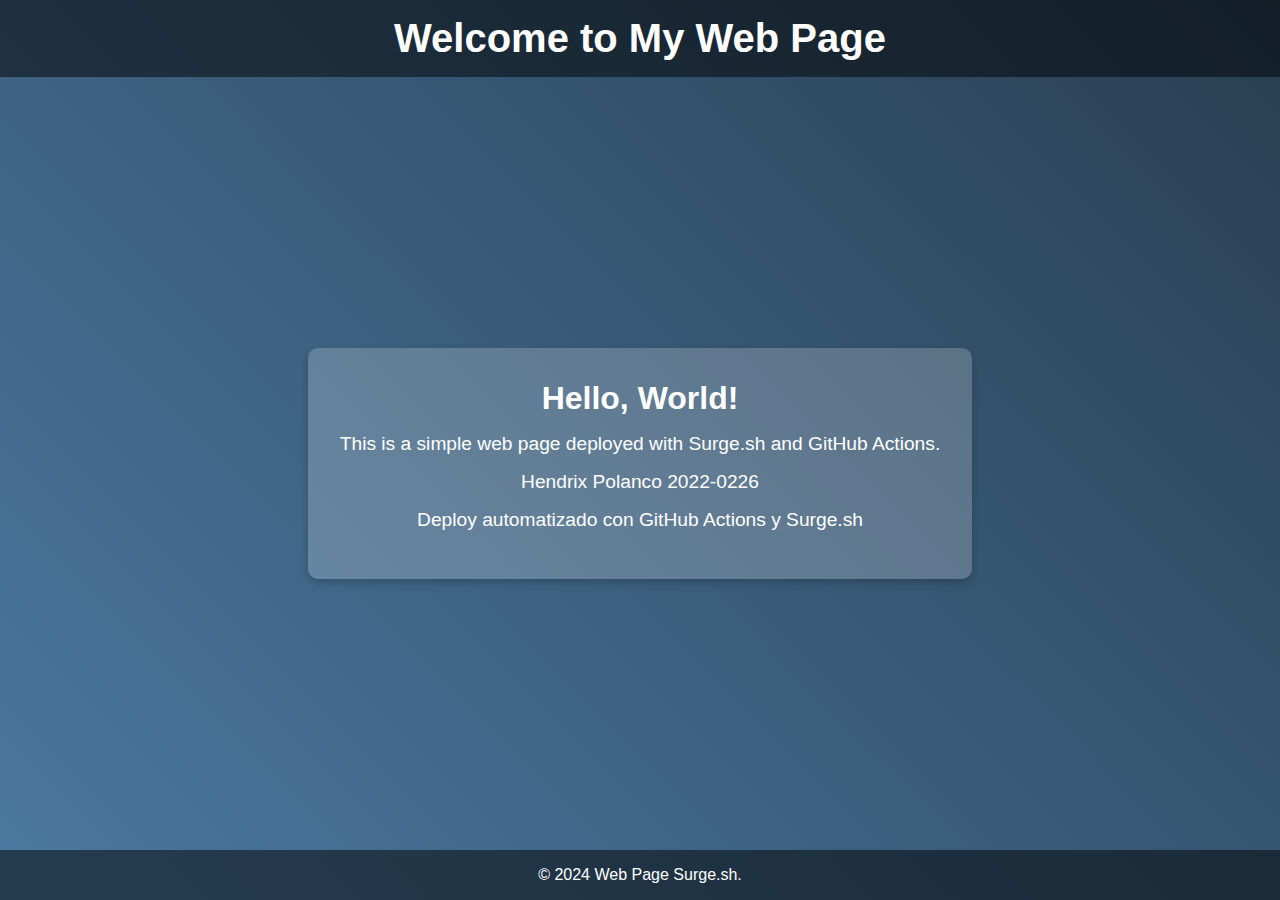
<file: index.html>
<!DOCTYPE html>
<html lang="en">
<head>
    <meta charset="UTF-8">
    <meta name="viewport" content="width=device-width, initial-scale=1.0">
    <title>My Creative Web Page</title>
    <link rel="stylesheet" href="styles.css">
</head>
<body>
    <header>
        <h1>Welcome to My Web Page</h1>
    </header>
    <main>
        <section>
            <h2>Hello, World!</h2>
            <p>This is a simple web page deployed with Surge.sh and GitHub Actions.</p>
            <p>Hendrix Polanco 2022-0226</p>
            <p>Deploy automatizado con GitHub Actions y Surge.sh</p>
        </section>
    </main>
    <footer>
        <p>&copy; 2024 Web Page Surge.sh.</p>
    </footer>
</body>
</html>
</file>
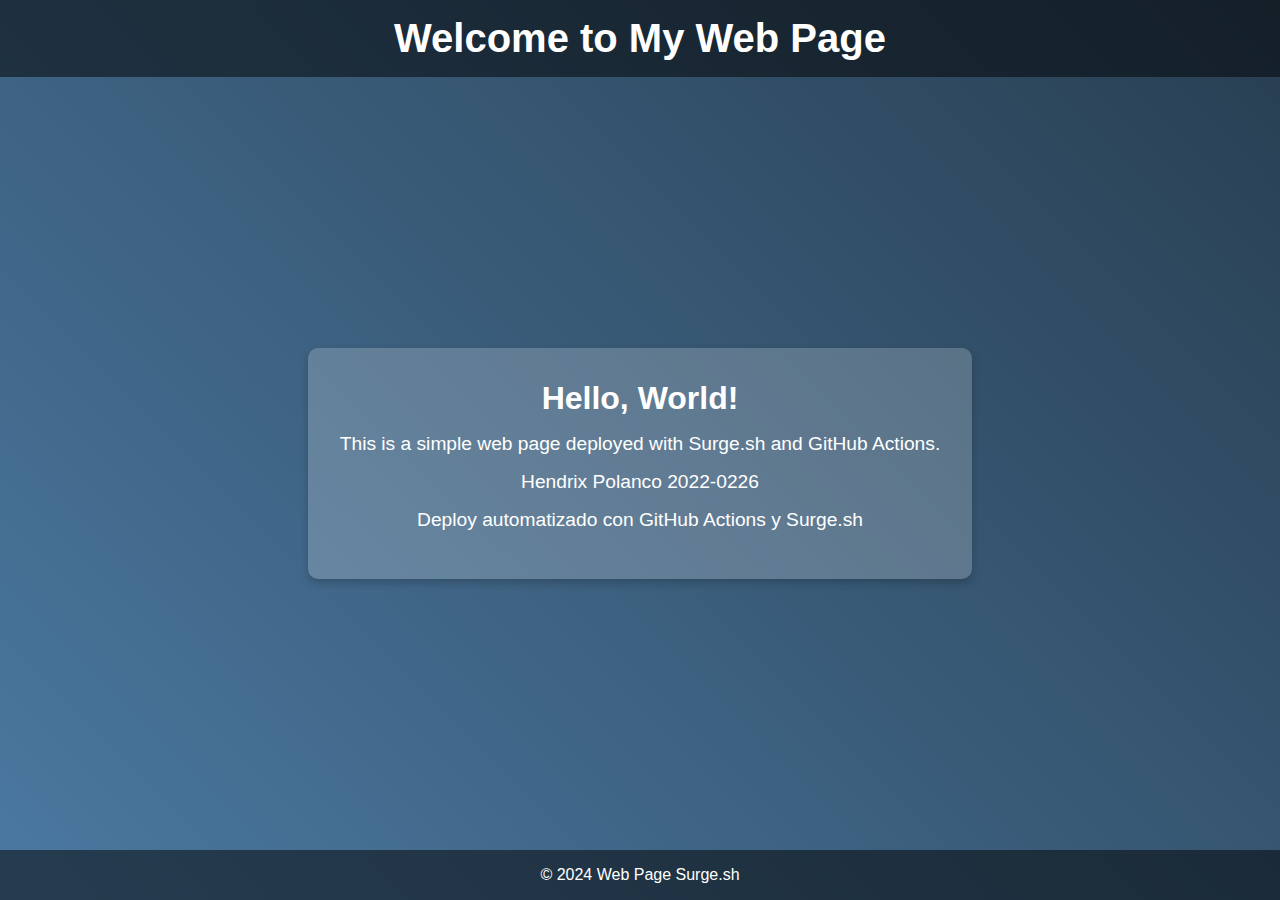
<file: project/index.html>
<!DOCTYPE html>
<html lang="en">
<head>
    <meta charset="UTF-8">
    <meta name="viewport" content="width=device-width, initial-scale=1.0">
    <title>My Creative Web Page</title>
    <link rel="stylesheet" href="styles.css">
</head>
<body>
    <header>
        <h1>Welcome to My Web Page</h1>
    </header>
    <main>
        <section>
            <h2>Hello, World!</h2>
            <p>This is a simple web page deployed with Surge.sh and GitHub Actions.</p>
            <p>Hendrix Polanco 2022-0226</p>
            <p>Deploy automatizado con GitHub Actions y Surge.sh</p>
        </section>
    </main>
    <footer>
        <p>&copy; 2024 Web Page Surge.sh</p>
    </footer>
</body>
</html>
</file>
<file: styles.css>
* {
    margin: 0;
    padding: 0;
    box-sizing: border-box;
}

body {
    font-family: 'Arial', sans-serif;
    background: linear-gradient(45deg, #4b79a1, #283e51);
    color: #ffffff;
    display: flex;
    flex-direction: column;
    min-height: 100vh;
}

header {
    background: rgba(0, 0, 0, 0.5);
    padding: 1rem;
    text-align: center;
}

header h1 {
    font-size: 2.5rem;
}

main {
    flex: 1;
    display: flex;
    justify-content: center;
    align-items: center;
}

main section {
    background: rgba(255, 255, 255, 0.2);
    padding: 2rem;
    border-radius: 10px;
    box-shadow: 0 4px 8px rgba(0, 0, 0, 0.2);
    text-align: center;
}

main section h2 {
    font-size: 2rem;
    margin-bottom: 1rem;
}

main section p {
    font-size: 1.2rem;
    margin-bottom: 1rem;
}

footer {
    background: rgba(0, 0, 0, 0.5);
    text-align: center;
    padding: 1rem;
    position: sticky;
    bottom: 0;
    width: 100%;
}
</file>
<file: project/styles.css>
* {
    margin: 0;
    padding: 0;
    box-sizing: border-box;
}

body {
    font-family: 'Arial', sans-serif;
    background: linear-gradient(45deg, #4b79a1, #283e51);
    color: #ffffff;
    display: flex;
    flex-direction: column;
    min-height: 100vh;
}

header {
    background: rgba(0, 0, 0, 0.5);
    padding: 1rem;
    text-align: center;
}

header h1 {
    font-size: 2.5rem;
}

main {
    flex: 1;
    display: flex;
    justify-content: center;
    align-items: center;
}

main section {
    background: rgba(255, 255, 255, 0.2);
    padding: 2rem;
    border-radius: 10px;
    box-shadow: 0 4px 8px rgba(0, 0, 0, 0.2);
    text-align: center;
}

main section h2 {
    font-size: 2rem;
    margin-bottom: 1rem;
}

main section p {
    font-size: 1.2rem;
    margin-bottom: 1rem;
}

footer {
    background: rgba(0, 0, 0, 0.5);
    text-align: center;
    padding: 1rem;
    position: sticky;
    bottom: 0;
    width: 100%;
}
</file>
